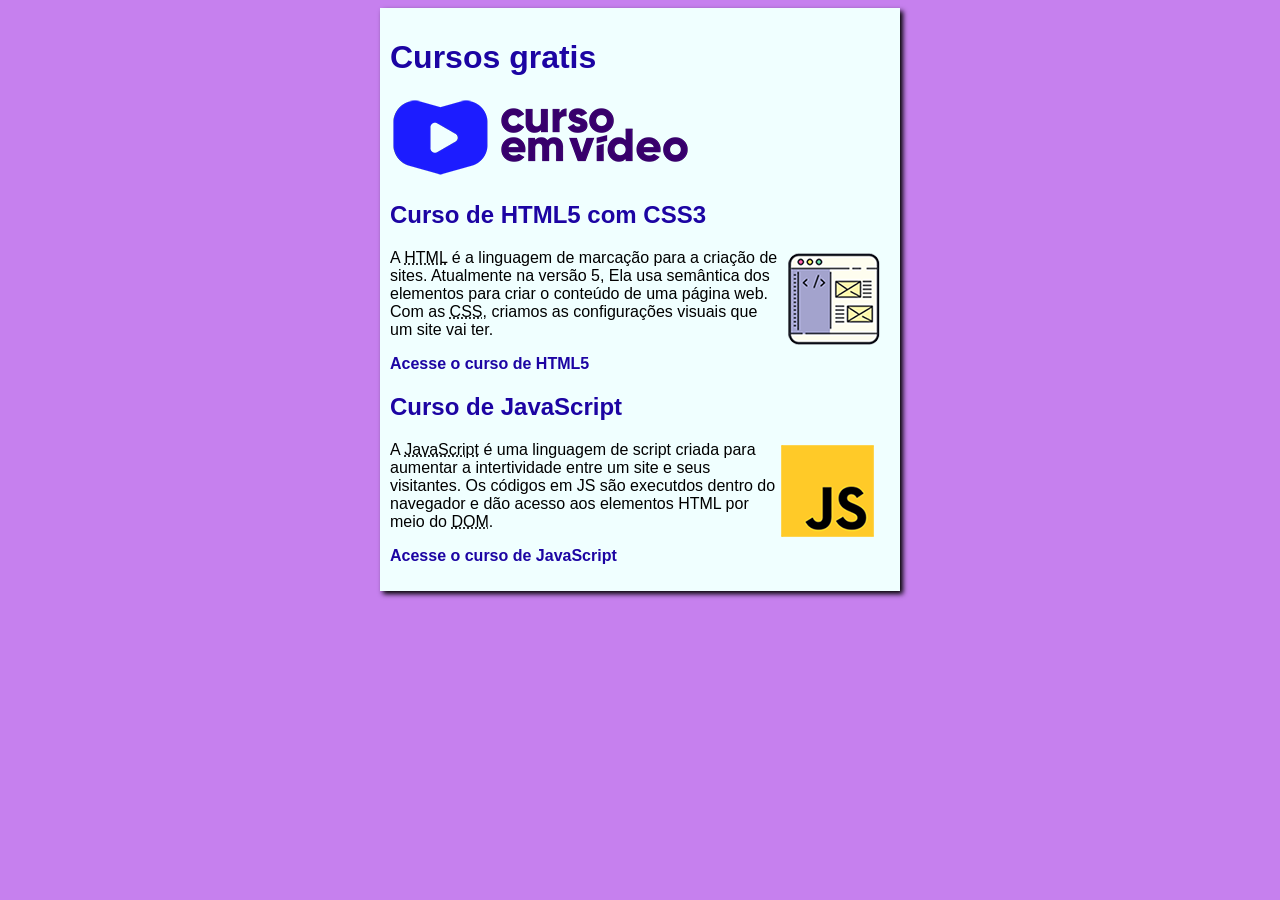
<file: index.html>
<!DOCTYPE html>
<html lang="pt-br">
<head>
    <meta charset="UTF-8">
    <meta name="viewport" content="width=device-width, initial-scale=1.0">
    <title>Site GitHub-Curso</title>
    <link rel="stylesheet" href="estilos/style.css">
</head>
<body>
    <main>
        <header>
            <h1>Cursos gratis</h1>
            <img src="imagens/curso-em-video-cor.png" alt="Curso em vídeo">
        </header>
        <article>
            <h2>Curso de HTML5 com CSS3</h2>
            <img class="lado" src="imagens/curso-html-css.png" alt="Curso em HTML5">
            <p>A <abbr title="Hyper Text Markup Language">HTML</abbr> é a linguagem de marcação para a criação de sites. Atualmente na versão 5, Ela usa semântica dos elementos para criar o conteúdo de uma página web. Com as <abbr title="Cascading Style Sheets">CSS</abbr>, criamos as configurações visuais que um site vai ter.</p>
            <a href="curos-html.html">
                <p>Acesse o curso de HTML5</p>
            </a>
        </article>
        <article>
            <h2>Curso de JavaScript</h2>
            <img class="lado" src="imagens/curso-javascript.png" alt="Curso JS">
            <p>A <abbr title="JavaScript">JavaScript</abbr> é uma linguagem de script criada para aumentar a intertividade entre um site e seus visitantes.
            Os códigos em JS são executdos dentro do navegador e dão acesso aos elementos HTML por meio do <abbr title="Document Object Model">DOM</abbr>.</p>
            <a href="curso-js.html">
                <p>Acesse o curso de JavaScript</p>
            </a>
        </article>
    </main>
</body>
</html>
</file>
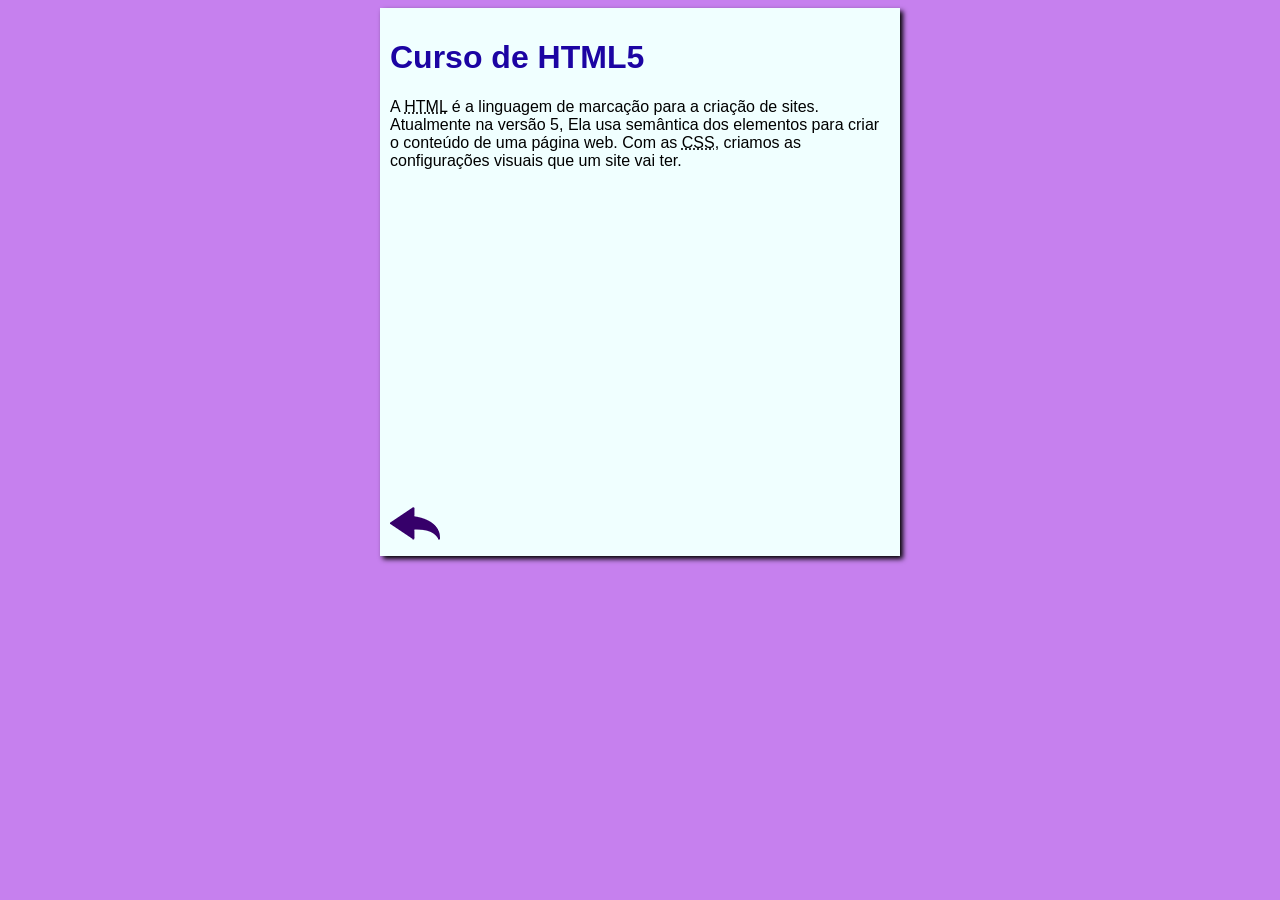
<file: curos-html.html>
<!DOCTYPE html>
<html lang="pt-br">
<head>
    <meta charset="UTF-8">
    <meta name="viewport" content="width=device-width, initial-scale=1.0">
    <title>Curso de HTML5</title>
    <link rel="stylesheet" href="estilos/style.css">
</head>
<body>
    <main>
        <header>
            <h1>Curso de HTML5</h1>
        </header>
        <article>
            <p>A <abbr title="Hyper Text Markup Language">HTML</abbr> é a linguagem de marcação para a criação de sites. Atualmente na versão 5, Ela usa semântica dos elementos para criar o conteúdo de uma página web. Com as <abbr title="Cascading Style Sheets">CSS</abbr>, criamos as configurações visuais que um site vai ter.</p>

            <iframe width="500" height="315" src="https://www.youtube.com/embed/riSVzwlSnhw?si=JlpGnRJBohEYc1tf" title="YouTube video player" frameborder="0" allow="accelerometer; autoplay; clipboard-write; encrypted-media; gyroscope; picture-in-picture; web-share" referrerpolicy="strict-origin-when-cross-origin" allowfullscreen></iframe>

            <a href="index.html"><img src="imagens/btn-back.png" alt="Voltar"></a>
                


        </article>
    </main>
</body>
</html>
</file>
<file: estilos/style.css>
*{
    font-family: Arial, Helvetica, sans-serif;
    font-size: 16px;
}

body{
    background-color: #c680ee;
}

main{
    background-color: azure;
    width: 500px;
    margin: auto;
    padding: 10px;
    box-shadow: 3px 3px 5px black;
}

h1{
    font-size: 2em;
    color: #1c04a3;
}
h2{
    font-size: 1.5em;
    color: #1c04a3;
}
img.lado{
    float: right;
    margin-right: 10px;
}

a{
    text-decoration: none;
    font-weight: bold;
    color: #1c04a3;
}

a:hover{
    text-decoration: underline;
    color: #421af7;
}
</file>
